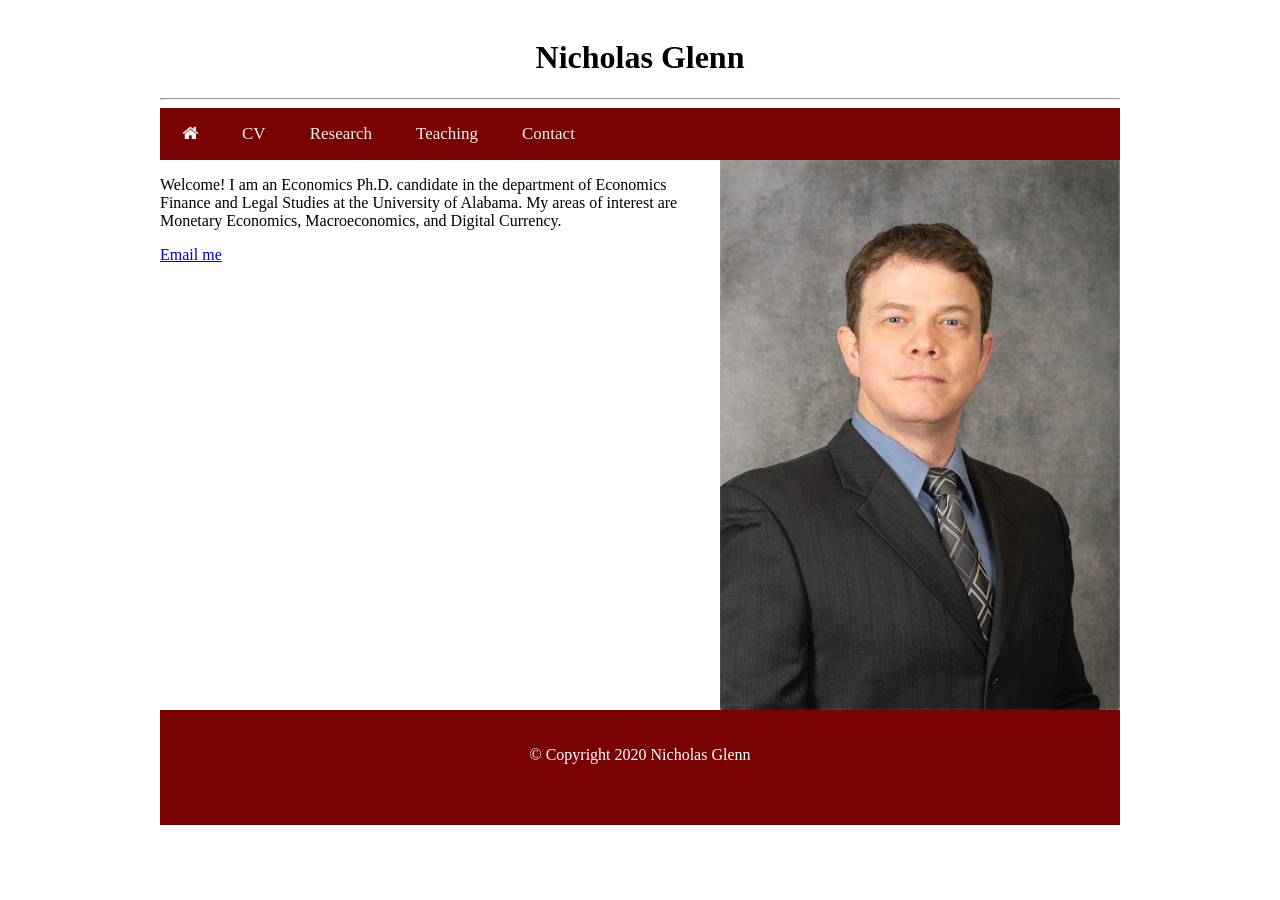
<file: index.html>
<head>
<link href="style.css" rel="stylesheet">
</head>

<meta name="viewport" content="width=device-width, initial-scale=1">
<!-- Add icon library -->
<link rel="stylesheet" href="https://cdnjs.cloudflare.com/ajax/libs/font-awesome/4.7.0/css/font-awesome.min.css">


<body>
<div class="content">
 
   
<h1 align = "center"> Nicholas Glenn </h1>
<hr>

 
<div class="topnav" id="myTopnav">
 <a href="index.html"><i class="fa fa-home"></i></a>
    <a href="CV.html">CV</a>
    <a href="Research.html">Research</a>
    <a href="Teaching.html">Teaching</a>
    <a href="Contact.html">Contact</a>
    <a href="javascript:void(0);" class="icon" onclick="myFunction()">
    <i class="fa fa-bars"></i>
  </a>
  </div>
 
<!--
<div class="topnav">
 <a href="index.html"><i class="fa fa-home"></i></a>
  <div class="topnav-right">
    <a href="CV.html">CV</a>
    <a href="Research.html">Research</a>
    <a href="Teaching.html">Teaching</a>
    <a href="Contact.html">Contact</a>
  </div>
</div>
-->
 
 <script>
function myFunction() {
  var x = document.getElementById("myTopnav");
  if (x.className === "topnav") {
    x.className += " responsive";
  } else {
    x.className = "topnav";
  }
}
</script>

 <img align="right" src=hs1.png  width="400" height="550">

<p>Welcome! I am an Economics Ph.D. candidate in the department of Economics Finance and Legal Studies at the University of Alabama. 
 My areas of interest are Monetary Economics, Macroeconomics, and Digital Currency.</p>

<p><a href="mailto:nglenn@crimson.ua.edu">Email me</a></p>
  

 
 <div style="clear:both;"></div>
 
 <div class="footer">
 <p>© Copyright 2020 Nicholas Glenn</p>
</div>
</div>
</body>
</file>
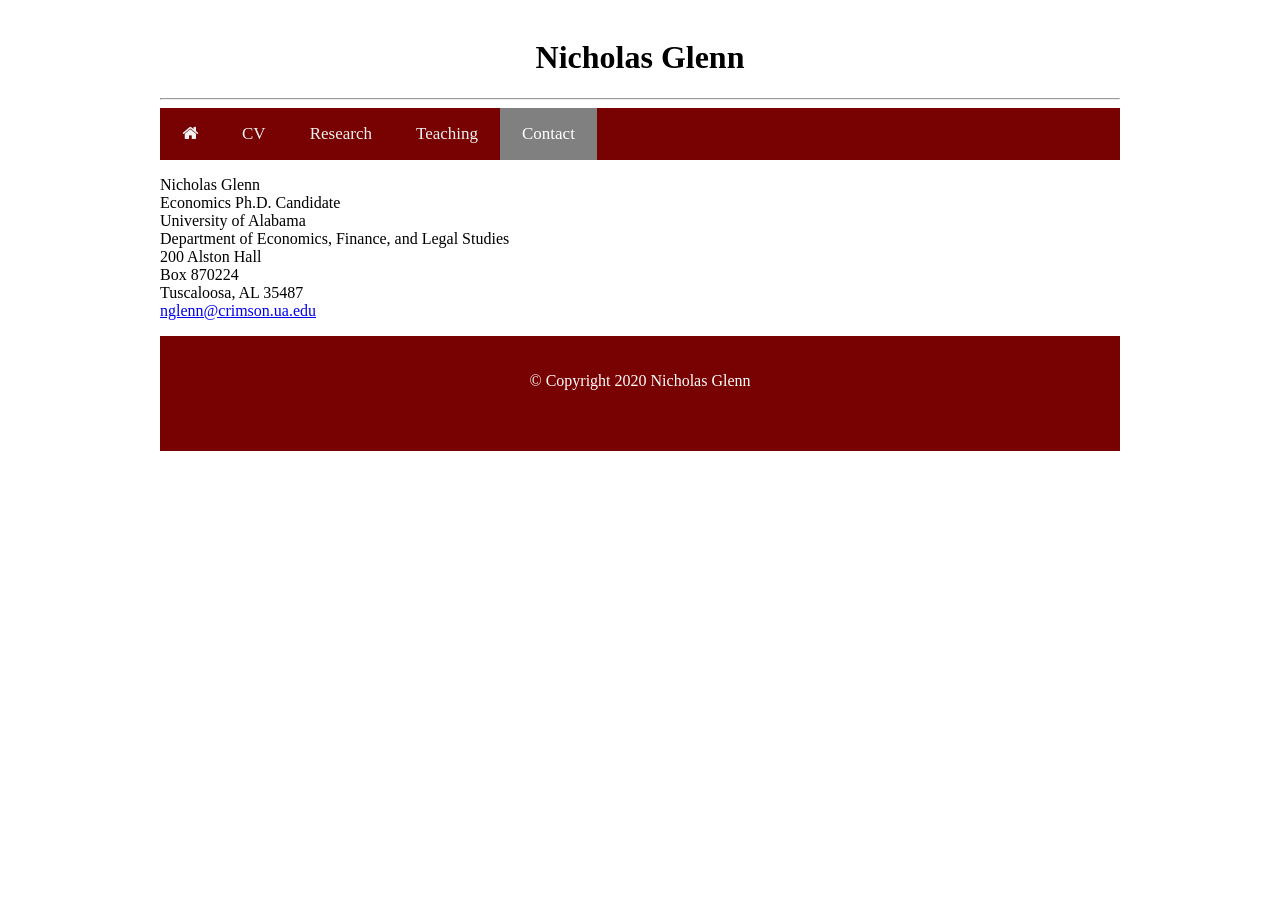
<file: Contact.html>
<head>
<link href="style.css" rel="stylesheet">
</head>

<meta name="viewport" content="width=device-width, initial-scale=1">
<!-- Add icon library -->
<link rel="stylesheet" href="https://cdnjs.cloudflare.com/ajax/libs/font-awesome/4.7.0/css/font-awesome.min.css">



<body>
 
 <div class="content">
 
<h1 align = "center"> Nicholas Glenn </h1>
<hr>

<div class="topnav" id="myTopnav">
 <a  href="index.html"><i class="fa fa-home"></i></a>
    <a href="CV.html">CV</a>
    <a href="Research.html">Research</a>
    <a href="Teaching.html">Teaching</a>
    <a class = "active" href="Contact.html">Contact</a>
    <a href="javascript:void(0);" class="icon" onclick="myFunction()">
    <i class="fa fa-bars"></i>
  </a>
  </div>
 

 <script>
function myFunction() {
  var x = document.getElementById("myTopnav");
  if (x.className === "topnav") {
    x.className += " responsive";
  } else {
    x.className = "topnav";
  }
}
</script>
  
<p>
Nicholas Glenn <br>
Economics Ph.D. Candidate <br>

University of Alabama <br>
Department of Economics, Finance, and Legal Studies<br>
200 Alston Hall<br>
Box 870224<br>
Tuscaloosa, AL 35487<br>

<a href="mailto:nglenn@crimson.ua.edu">nglenn@crimson.ua.edu</a>
</p>
 
 
 <div class="footer">
  <p>© Copyright 2020 Nicholas Glenn</p>
</div>
   </div>
  </body>
</file>
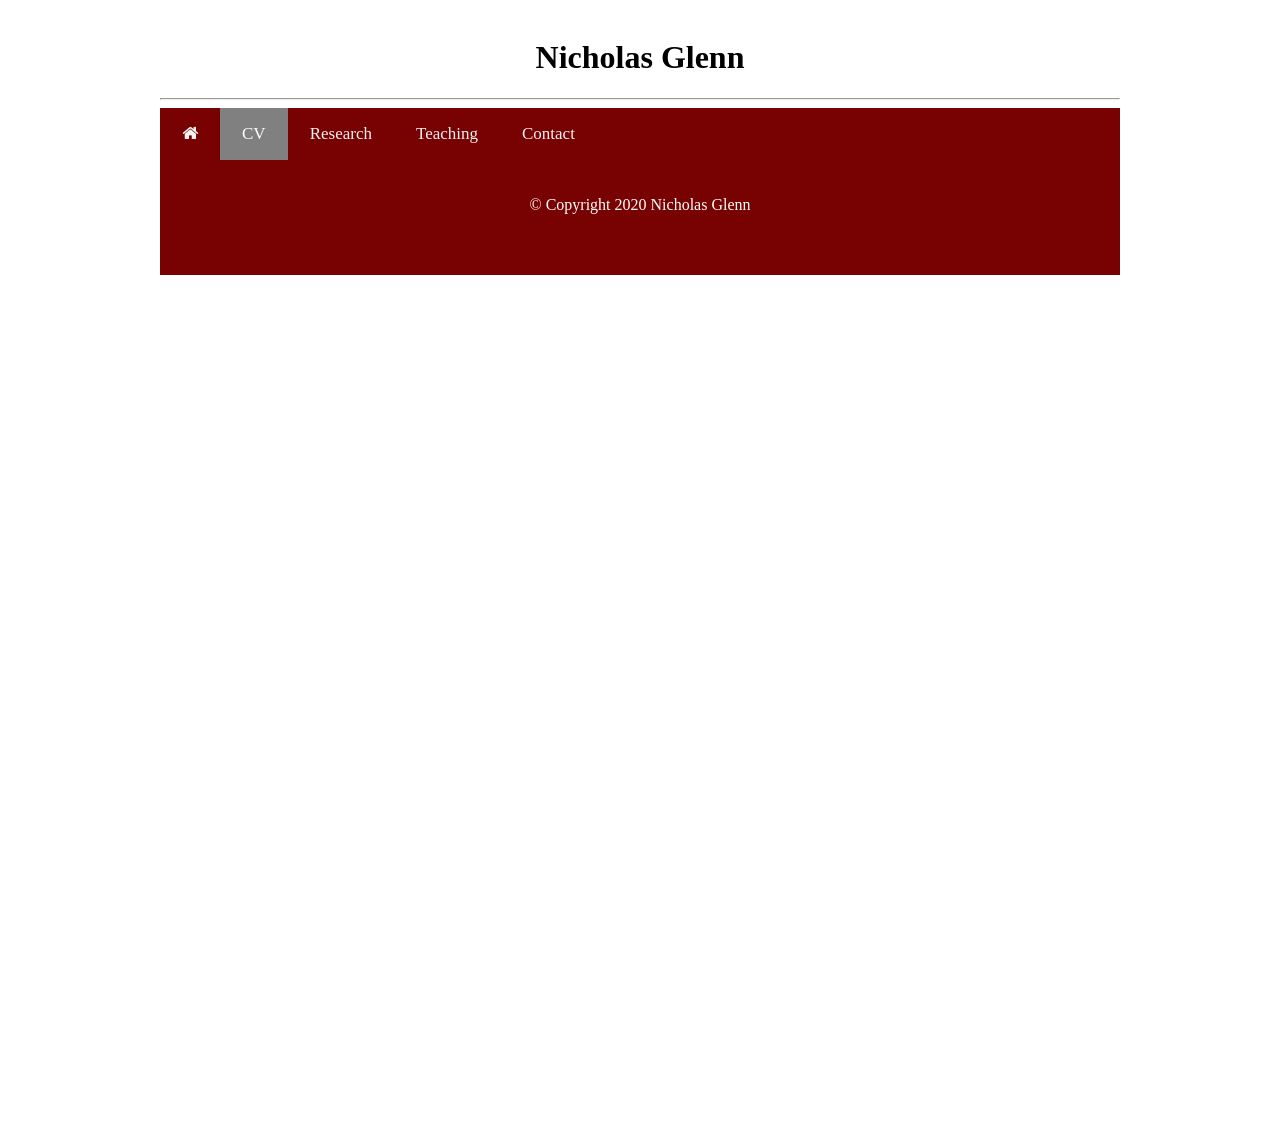
<file: CV.html>
<head>
<link href="style.css" rel="stylesheet">
</head>
<meta name="viewport" content="width=device-width, initial-scale=1">
<!-- Add icon library -->
<link rel="stylesheet" href="https://cdnjs.cloudflare.com/ajax/libs/font-awesome/4.7.0/css/font-awesome.min.css">


<body>
 <div class="content">
 
 
<h1 align = "center"> Nicholas Glenn </h1>
<hr>

<div class="topnav" id="myTopnav">
 <a href="index.html"><i class="fa fa-home"></i></a>
    <a class = "active"  href="CV.html">CV</a>
    <a href="Research.html">Research</a>
    <a href="Teaching.html">Teaching</a>
    <a href="Contact.html">Contact</a>
    <a href="javascript:void(0);" class="icon" onclick="myFunction()">
    <i class="fa fa-bars"></i>
  </a>
  </div>
 <!--<div class="topnav">
 <a href="index.html"><i class="fa fa-home"></i></a>
  <div class="topnav-right">
    <a href="CV.html">CV</a>
    <a href="Research.html">Research</a>
    <a href="Teaching.html">Teaching</a>
    <a href="Contact.html">Contact</a>
  </div>
</div>
-->
 
 <script>
function myFunction() {
  var x = document.getElementById("myTopnav");
  if (x.className === "topnav") {
    x.className += " responsive";
  } else {
    x.className = "topnav";
  }
}
</script>


  <div class='issu-embed-container'>
<!-- <iframe src=Nick_s_CV (2).pdf width="960px" height="750px"></iframe> -->
   <iframe src="https://njglenn.github.io/Nick-Glenn.com/Nick_s_CV.pdf" ' frameborder='0' allowfullscreen></iframe>
<div/>


 <div class="footer">
  <p>© Copyright 2020 Nicholas Glenn</p>
</div>
 
  </div>
</div>
  </body>
</file>
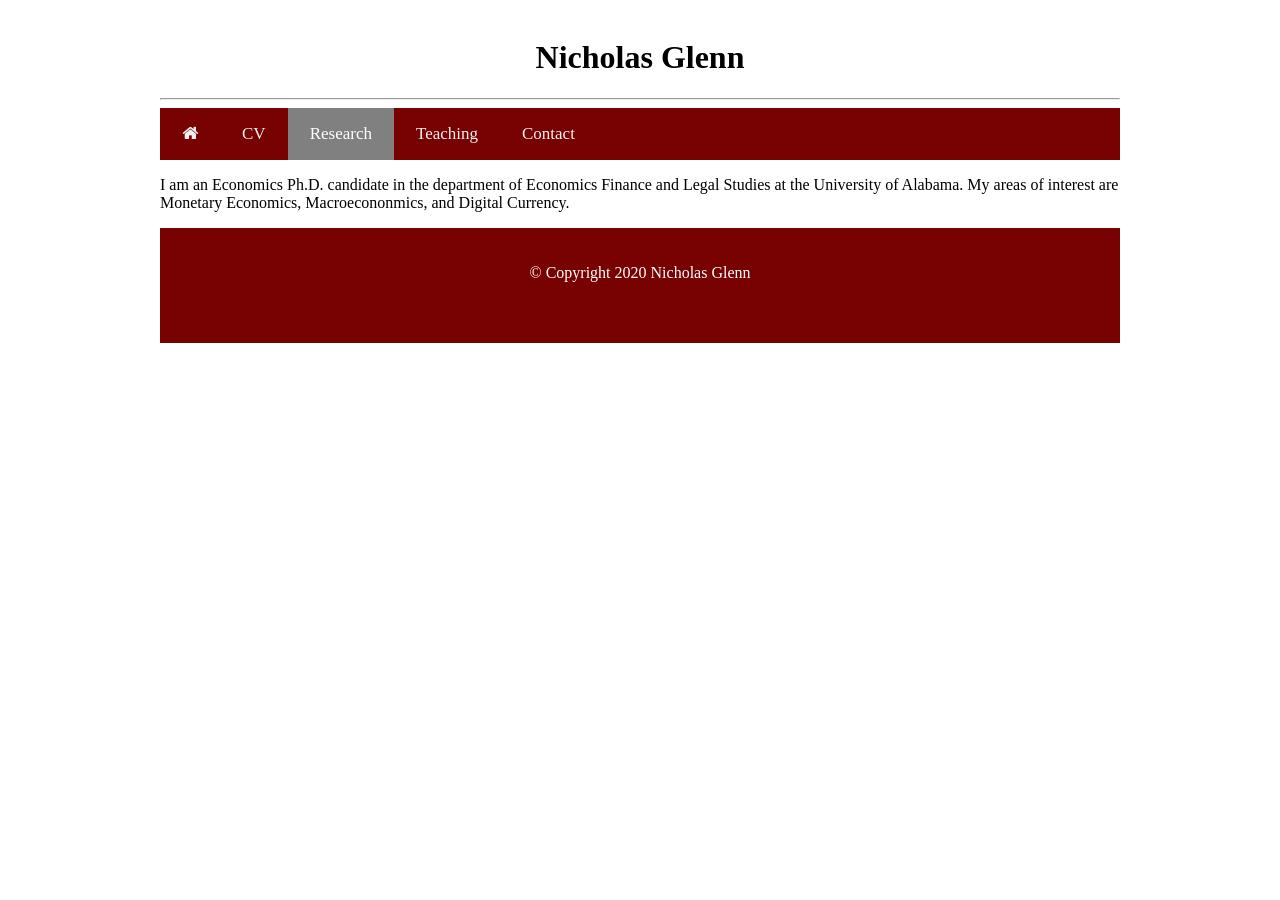
<file: Research.html>
<head>
<link href="style.css" rel="stylesheet">
</head>

<meta name="viewport" content="width=device-width, initial-scale=1">
<!-- Add icon library -->
<link rel="stylesheet" href="https://cdnjs.cloudflare.com/ajax/libs/font-awesome/4.7.0/css/font-awesome.min.css">


<body>
 
 <div class="content">
 
<h1 align = "center"> Nicholas Glenn </h1>
<hr>

<div class="topnav" id="myTopnav">
 <a href="index.html"><i class="fa fa-home"></i></a>
    <a href="CV.html">CV</a>
    <a class="active" href="Research.html">Research</a>
    <a href="Teaching.html">Teaching</a>
    <a href="Contact.html">Contact</a>
    <a href="javascript:void(0);" class="icon" onclick="myFunction()">
    <i class="fa fa-bars"></i>
  </a>
  </div>

 <script>
function myFunction() {
  var x = document.getElementById("myTopnav");
  if (x.className === "topnav") {
    x.className += " responsive";
  } else {
    x.className = "topnav";
  }
}
</script>
  
<p>
 I am an Economics Ph.D. candidate in the department of Economics Finance and Legal Studies at the University of Alabama. My areas of interest are Monetary Economics, Macroecononmics, and Digital Currency.  
</p>





<div class="footer">
  <p>© Copyright 2020 Nicholas Glenn
</p>
</div>
 </div>
</file>
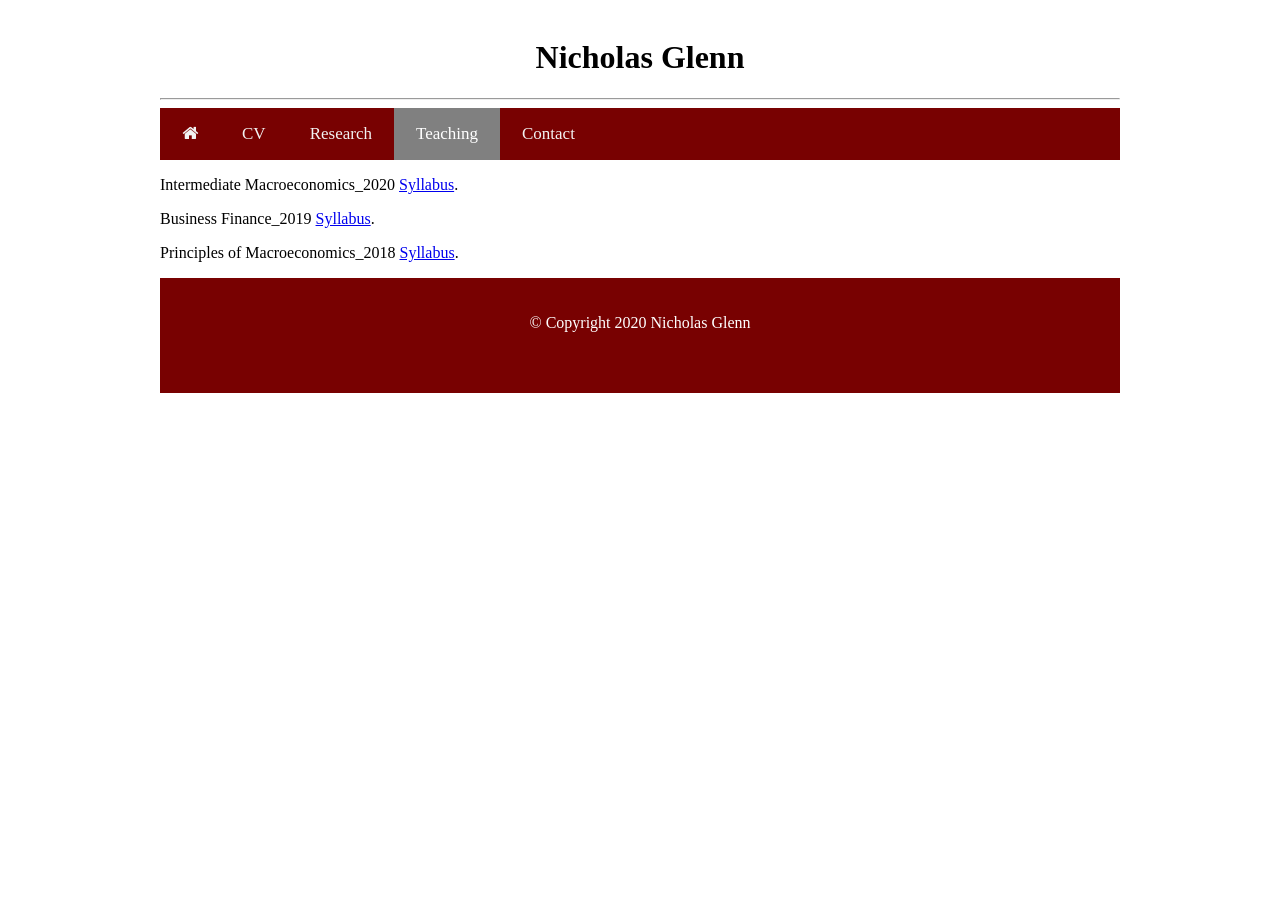
<file: Teaching.html>
<head>
<link href="style.css" rel="stylesheet">
</head>

<meta name="viewport" content="width=device-width, initial-scale=1">
<!-- Add icon library -->
<link rel="stylesheet" href="https://cdnjs.cloudflare.com/ajax/libs/font-awesome/4.7.0/css/font-awesome.min.css">


<body>
 
 <div class="content">
 
<h1 align = "center"> Nicholas Glenn </h1>
<hr>

<div class="topnav" id="myTopnav">
 <a href="index.html"><i class="fa fa-home"></i></a>
    <a href="CV.html">CV</a>
    <a href="Research.html">Research</a>
    <a class = "active" href="Teaching.html">Teaching</a>
    <a href="Contact.html">Contact</a>
    <a href="javascript:void(0);" class="icon" onclick="myFunction()">
    <i class="fa fa-bars"></i>
  </a>
  </div>
 
<script>
 

function myFunction() {
  var x = document.getElementById("myTopnav");
  if (x.className === "topnav") {
    x.className += " responsive";
  } else {
    x.className = "topnav";
  }
}
</script>
  

   
 <p>Intermediate Macroeconomics_2020 <a href="https://github.com/njglenn/Nick-Glenn.com/raw/Master/EC309_004.pdf">Syllabus</a>.</p>
  <p>Business Finance_2019 <a href="https://github.com/njglenn/Nick-Glenn.com/raw/Master/FI302.pdf">Syllabus</a>.</p>
   <p>Principles of Macroeconomics_2018 <a href="https://github.com/njglenn/Nick-Glenn.com/raw/Master/syllabus2018.pdf">Syllabus</a>.</p>
    
 
 
  
  
  
</p>
<div class="footer">
  <p>© Copyright 2020 Nicholas Glenn
</p>
</div>
 </div>
</file>
<file: style.css>
<!DOCTYPE html>
<html>
<head>
<meta name="viewport" content="width=device-width, initial-scale=1">
<style>
body {
  margin: 0;
  font-family: Arial, Helvetica, sans-serif;
}


.topnav {
  overflow: hidden;
  color: rgba(255, 255, 255, 255); /* text color 255 for all == white */
  background-color: rgba(120,1,1,1);
  font-weight: 300;
  font-size: 17px;
  position: sticky; /* Keeps the Navigation Panel as we scroll down */
}

.topnav a {
  float:left;
  display: block;
  color: #f2f2f2;
  text-align: center;
  padding: 16px 22px;
  text-decoration: none;
  font-size: 17px;
}

.topnav a:hover {
   color: orange;
}

.topnav a.active {
  background-color: gray;
  color: white;
}

.topnav .icon {
  display: none;
}

@media screen and (max-width: 600px) {
  /*.topnav a:not(:first-child) {display: none;} */
   .topnav a{
	display:none;
  }	
  .topnav a.icon {
    float: right;
    display: block;
  }
}

@media screen and (max-width: 600px) {
  .topnav.responsive {position: relative;}
  .topnav.responsive .icon {
    position: absolute;
    right: 0;
    top: 0;
  }
  .topnav.responsive a {
    float: none;
    display: block;
    text-align: left;
  }
}

@media print {
  .topnav {
    display: none;
  }
}

/*
#container { 
	width: 75%; 
	margin: 0 auto; 
} 
*/

.footer {
  /* position: fixed;*/
   left: 3;
   bottom: 0;
   height: 75px;
   padding:20px;
  /* width: 90%; */
   background-color: rgba(120,1,1,1);;
   color: white;
   text-align: center;
}


.active{
	color: rgba(255, 255, 255, 255); /* text color 255 for all == white */
	background-color: rgba(120,1,1,1);}



.content {
  max-width: 960px;
  margin: auto;
  background: white;
  padding: 10px;
}

.issu-embed-container {

 position: relative;

 padding-bottom: 100%; /* set the aspect ratio here as (height / width) * 100% */

 height: 0;

 overflow: hidden;

 max-width: 100%;

}

.issu-embed-container iframe {

 position: absolute;

 top: 0;

 left: 0;

 width: 100%;

 height: 100%;

}
</file>
